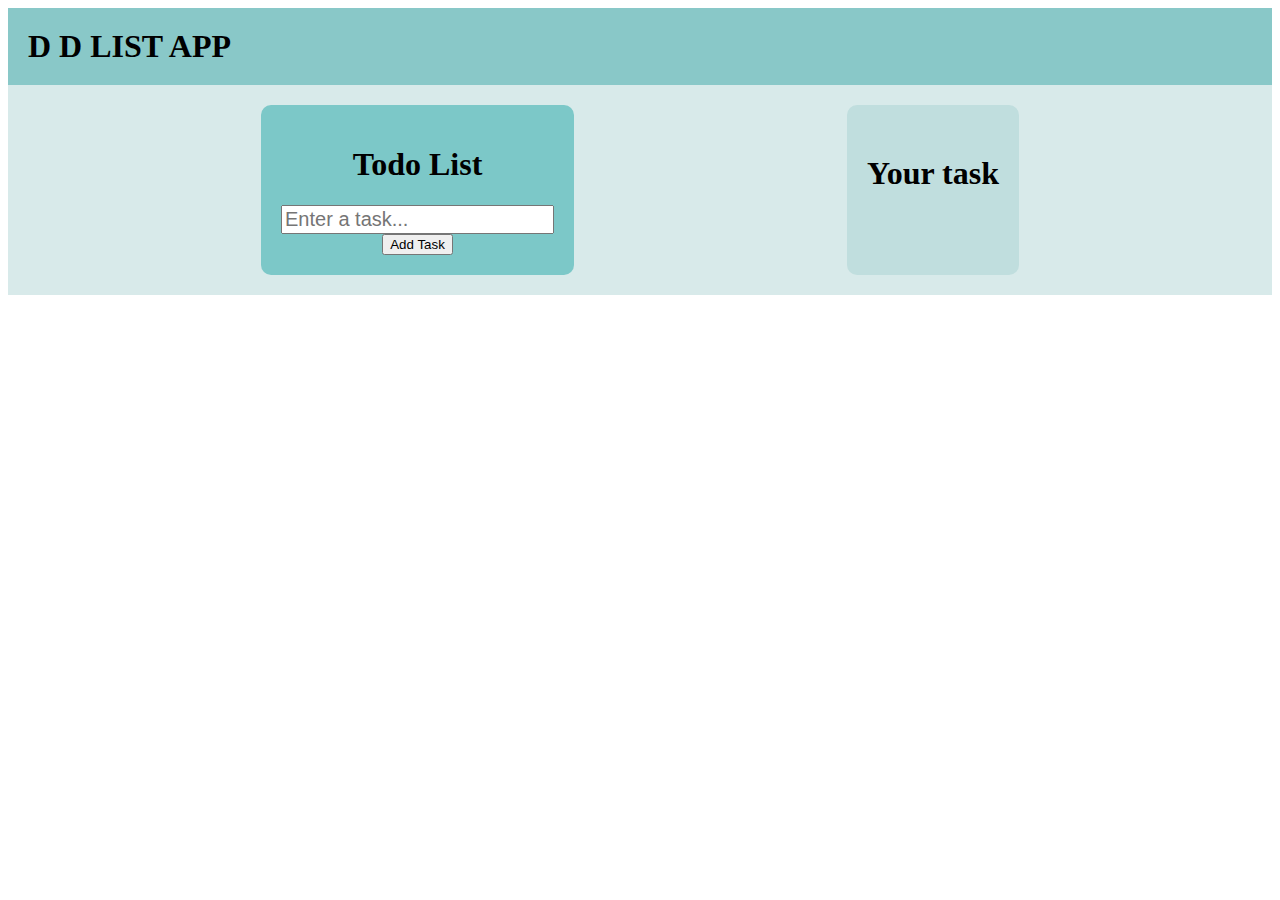
<file: Andrei/index.html>
<!DOCTYPE html>
<html lang="en">
<head>
    <meta charset="UTF-8">
    <meta name="viewport" content="width=device-width, initial-scale=1.0">
    <title>Todo List App</title>
    <link rel="stylesheet" href="style.css">
</head>
<body>
<nav>
    <h1>D D LIST APP</h1>
</nav>



    <div class = " container">
        <div class=" head">
            <h1>Todo List</h1>
            <input type="text" id="taskInput" placeholder="Enter a task...">
            <button id="addTaskButton">Add Task</button>
        </div>

        <div class = "list-box">
            <h1>Your task</h1>
            <ol id="taskList"></ol> 
        </div>
    </div>


    <script src="script.js"></script>
</body>
</html>
</file>
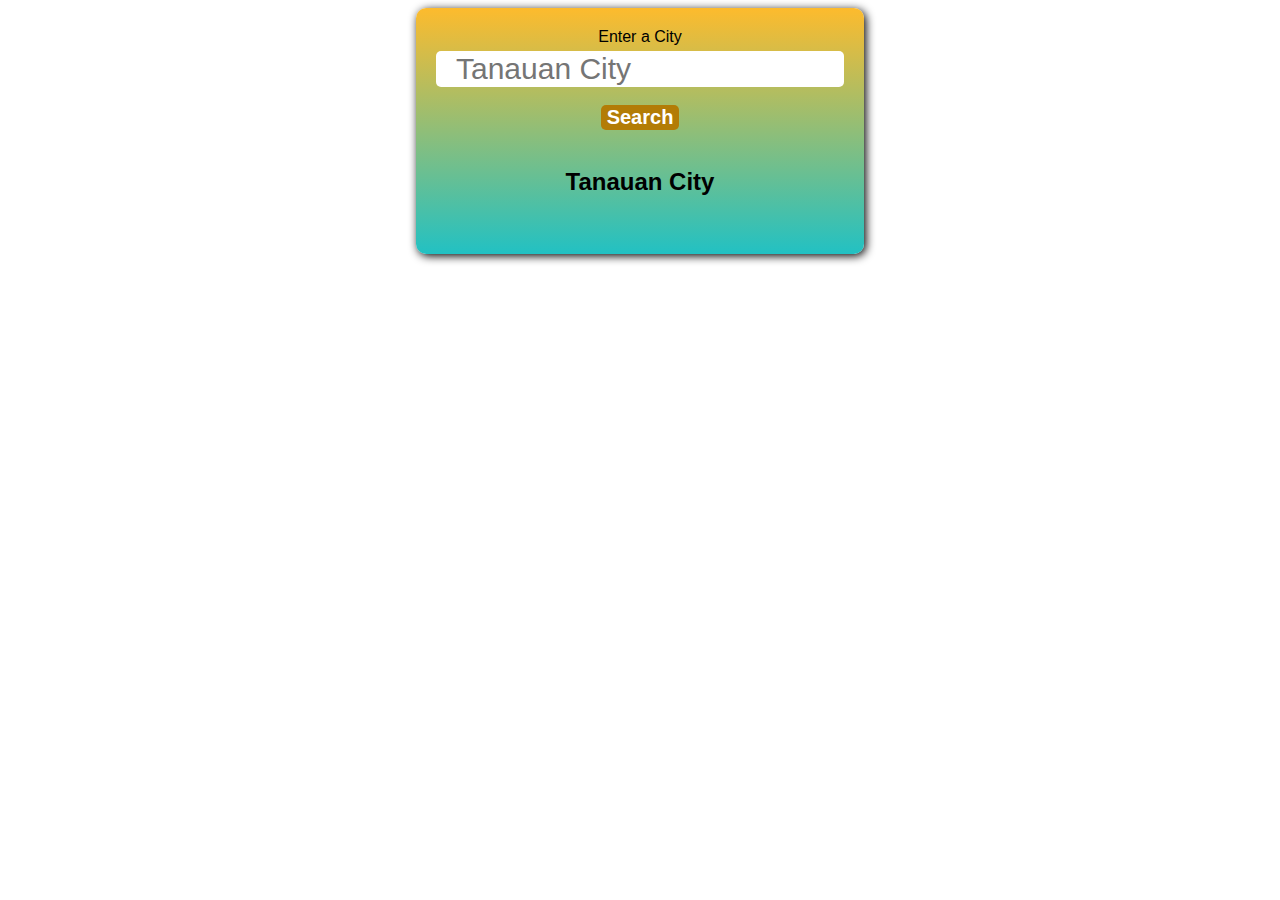
<file: prac.html>
<!DOCTYPE html>
<html lang="en">
<head>
    <meta charset="UTF-8">
    <meta name="viewport" content="width=device-width, initial-scale=1.0">
    <title>Weather App</title>
    <link rel="stylesheet" href="styles.css">
</head>
<body>
    <div class="weather-box">
        <form class="button-box">
            <label>Enter a City</label>
            <input class="button" type="search" placeholder="Tanauan City"><br>
            <button id="search">Search</button> <br>
            <h2>Tanauan City </h2><br>
            <p class="result" style="display: none;">90°F</p>
            <p class="discriptionWeather" style="display: none;">Good day!
            </p>    
        </form>
    </div>
</body>
<script src="script.js"></script>
</html>
</file>
<file: Andrei/style.css>
nav{
    background-color: rgb(137, 200, 200);
}
nav h1 {
    margin: 0;
    padding: 20px;
}


.container{
    display: flex;
    justify-content: space-evenly;
    background-color: rgb(216, 234, 234);
}
.head{
    justify-content: center;
    display: flex;
    align-items: center;
    flex-direction: column;
    background-color: rgb(124, 200, 200);
    padding: 20px;
    border-radius: 10px;
    margin: 20px;

}
#taskInput{
    font-size: 20px;
    

}
.list-box{
    background-color: rgb(192, 222, 222);
    justify-content: center;
    display: flex;
    align-items: center;
    flex-direction: column;
    padding: 20px;
    border-radius: 10px;
    margin: 20px;
}
</file>
<file: styles.css>
body{
    display: flex;
    justify-content: center;
    align-items: center;
    font-family: Arial, Helvetica, sans-serif;

}
.weather-box{
    border: 0;
    border-radius: 10px;
    background-image: linear-gradient(0deg, rgba(34,193,195,1) 0%, rgba(253,187,45,1) 100%);
    box-shadow:2px 2px 10px black;
    padding: 20px;
}
.button-box{
    display: flex; 
    flex-direction: column;
    align-items: center;
}
.button{
    font-size: 30px;
    border-radius: 5px;
    border:0;
    margin-top: 5px;
    padding-left: 20px;
}

button{
    background-color: #b37c06;
    border: 0;
    font-size: 20px;
    border-radius: 5px;
    font-weight:bold;
    color: white;
}
.result{
    font-size: 40px;
}


@media screen and (max-width: 536px) {
    .body{
        border: 0;
        border-radius: 5px;
        background-image: linear-gradient(0deg, rgba(34,193,195,1) 0%, rgba(253,187,45,1) 100%);
        box-shadow:2px 2px 10px black;
        padding: 10px;
    }
    .button-box{
        display: flex; 
        flex-direction: column;
        align-items: center;
    }
    .button{
        font-size: 20px;
        border-radius: 3px;
        border:0;
        margin-top: 3px;
        padding-left: 3px;
    }
    
    button{
        background-color: #f8dea7;
        border: 0;
        font-size: 7px;
        border-radius: 5px;
    }
    .result{
        font-size: 20px;
    }
  }
</file>
